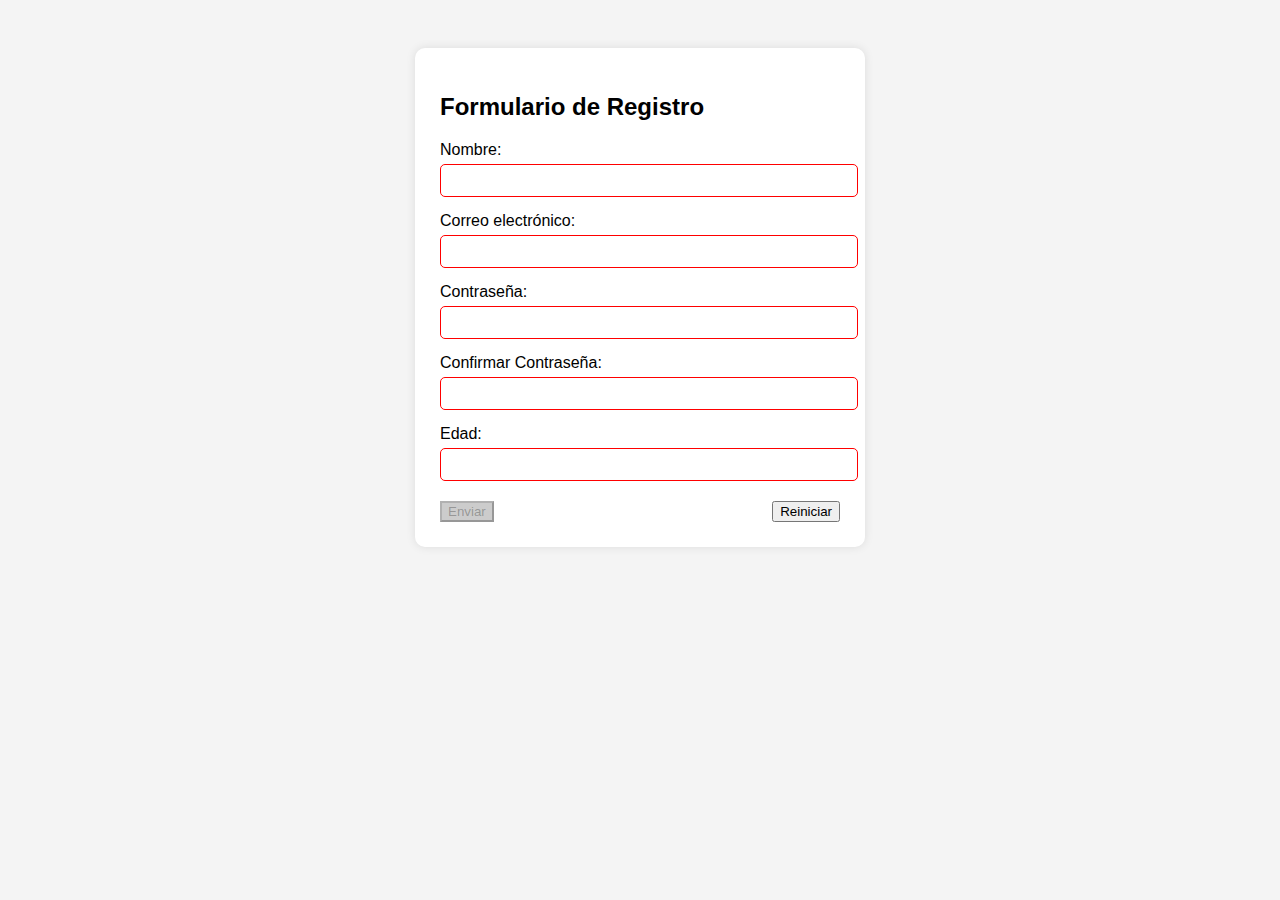
<file: 6SEMANA/index.html>
<!DOCTYPE html>
<html lang="es">
<head>
  <meta charset="UTF-8" />
  <meta name="viewport" content="width=device-width, initial-scale=1.0" />
  <title>Formulario de Validación</title>
  <link rel="stylesheet" href="styles.css" />
</head>
<body>
  <form id="registro-formulario">
    <h2>Formulario de Registro</h2>

    <label>Nombre:
      <input type="text" id="nombre" required />
      <span class="error" id="error-nombre"></span>
    </label>

    <label>Correo electrónico:
      <input type="email" id="correo" required />
      <span class="error" id="error-correo"></span>
    </label>

    <label>Contraseña:
      <input type="password" id="contrasena" required />
      <span class="error" id="error-contrasena"></span>
    </label>

    <label>Confirmar Contraseña:
      <input type="password" id="confirmar" required />
      <span class="error" id="error-confirmar"></span>
    </label>

    <label>Edad:
      <input type="number" id="edad" min="18" required />
      <span class="error" id="error-edad"></span>
    </label>

    <div class="botones">
      <button type="submit" id="enviar" disabled>Enviar</button>
      <button type="reset" id="reiniciar">Reiniciar</button>
    </div>
  </form>

  <script src="script.js"></script>
</body>
</html>
</file>
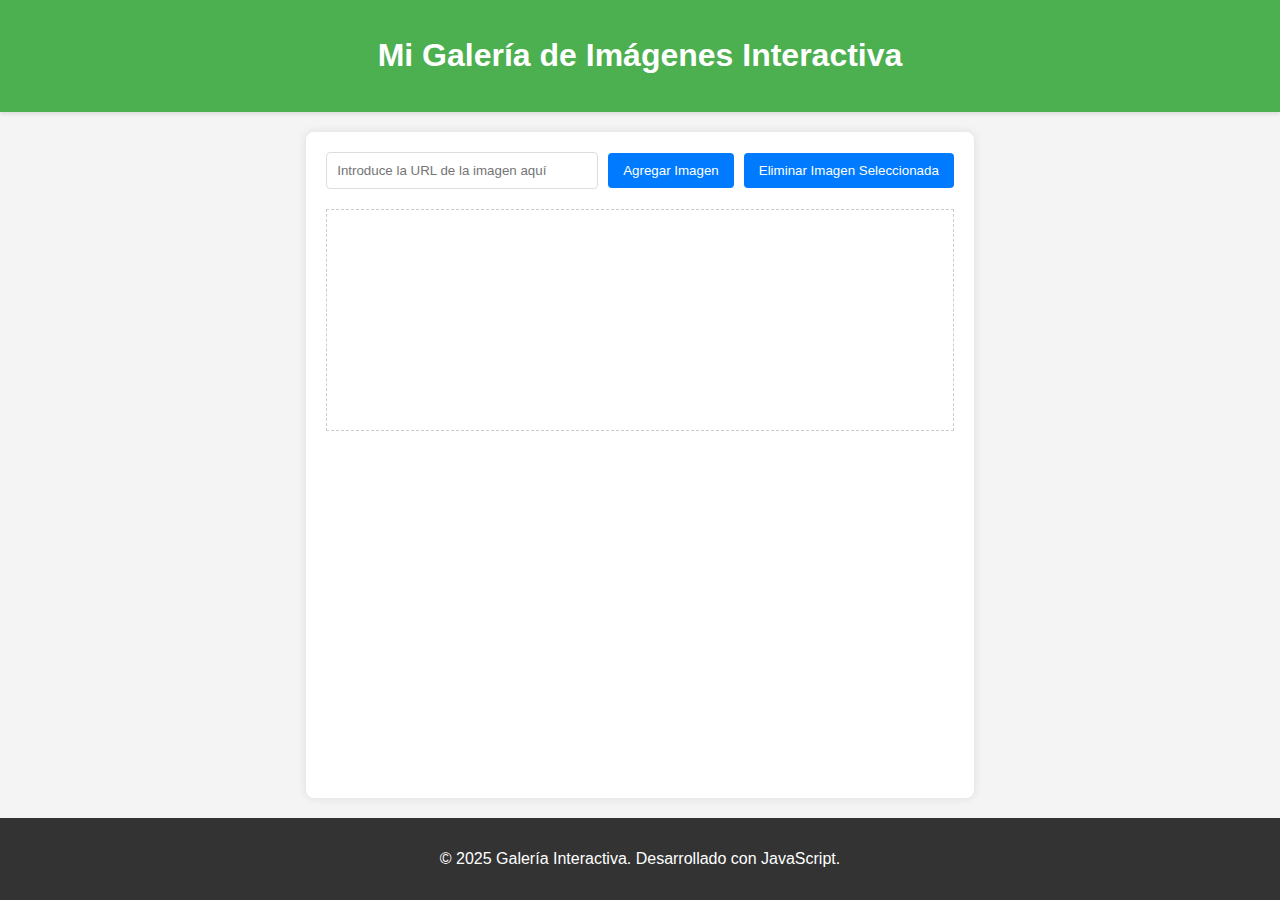
<file: SEMANA5/index.html>
<!DOCTYPE html>
<html lang="es">
<head>
    <meta charset="UTF-8">
    <meta name="viewport" content="width=device-width, initial-scale=1.0">
    <title>Galería Interactiva</title>
    <link rel="stylesheet" href="styles.css">
</head>
<body>
    <header>
        <h1>Mi Galería de Imágenes Interactiva</h1>
    </header>

    <main>
        <section class="controls">
            <input type="url" id="imageUrl" placeholder="Introduce la URL de la imagen aquí">
            <button id="addImageBtn">Agregar Imagen</button>
            <button id="deleteImageBtn">Eliminar Imagen Seleccionada</button>
        </section>

        <section class="gallery-container" id="galleryContainer">
            </section>
    </main>

    <footer>
        <p>&copy; 2025 Galería Interactiva. Desarrollado con JavaScript.</p>
    </footer>

    <script src="script.js"></script>
</body>
</html>
</file>
<file: 6SEMANA/styles.css>
body {
  font-family: Arial, sans-serif;
  background-color: #f4f4f4;
  padding: 40px;
}

form {
  background-color: white;
  padding: 25px;
  border-radius: 10px;
  max-width: 400px;
  margin: auto;
  box-shadow: 0 0 10px rgba(0, 0, 0, 0.1);
}

label {
  display: block;
  margin-bottom: 15px;
}

input {
  width: 100%;
  padding: 8px;
  margin-top: 5px;
  border-radius: 5px;
  border: 1px solid #ccc;
}

input:valid {
  border-color: green;
}

input:invalid {
  border-color: red;
}

.error {
  font-size: 0.9em;
  color: red;
  display: block;
  margin-top: 2px;
}

.botones {
  display: flex;
  justify-content: space-between;
  margin-top: 20px;
}

button:disabled {
  background-color: #ccc;
  cursor: not-allowed;
}
</file>
<file: SEMANA5/styles.css>
body {
    font-family: Arial, sans-serif;
    margin: 0;
    padding: 0;
    background-color: #f4f4f4;
    color: #333;
    display: flex;
    flex-direction: column;
    min-height: 100vh;
}

header {
    background-color: #4CAF50;
    color: white;
    padding: 1rem 0;
    text-align: center;
    box-shadow: 0 2px 4px rgba(0, 0, 0, 0.1);
}

main {
    flex-grow: 1;
    padding: 20px;
    max-width: 1200px;
    margin: 20px auto;
    background-color: #fff;
    border-radius: 8px;
    box-shadow: 0 0 10px rgba(0, 0, 0, 0.1);
}

.controls {
    display: flex;
    flex-wrap: wrap;
    gap: 10px;
    margin-bottom: 20px;
    justify-content: center;
    align-items: center;
}

.controls input[type="url"] {
    flex-grow: 1;
    padding: 10px;
    border: 1px solid #ddd;
    border-radius: 4px;
    min-width: 250px; /* Asegura un ancho mínimo en pantallas pequeñas */
}

.controls button {
    padding: 10px 15px;
    background-color: #007bff;
    color: white;
    border: none;
    border-radius: 4px;
    cursor: pointer;
    transition: background-color 0.3s ease;
}

.controls button:hover {
    background-color: #0056b3;
}

.gallery-container {
    display: grid;
    grid-template-columns: repeat(auto-fill, minmax(200px, 1fr)); /* Responsivo con minmax */
    gap: 15px;
    padding: 10px;
    border: 1px dashed #ccc; /* Borde visual del contenedor */
    min-height: 200px; /* Asegura que el contenedor sea visible incluso sin imágenes */
    align-content: start; /* Las imágenes se alinean al inicio del grid */
}

.gallery-image {
    width: 100%;
    height: 150px; /* Altura fija para consistencia */
    object-fit: cover; /* Recorta la imagen para que quepa sin distorsión */
    border: 2px solid #eee;
    border-radius: 5px;
    cursor: pointer;
    transition: transform 0.2s ease, border-color 0.2s ease, box-shadow 0.2s ease;
}

.gallery-image:hover {
    transform: scale(1.03);
    box-shadow: 0 4px 8px rgba(0, 0, 0, 0.2);
}

.gallery-image.selected {
    border: 3px solid #ff4500; /* Borde naranja intenso para la selección */
    box-shadow: 0 0 15px rgba(255, 69, 0, 0.5);
    transform: scale(1.05); /* Ligeramente más grande al seleccionar */
}

/* Animaciones opcionales */
@keyframes fadeIn {
    from { opacity: 0; transform: translateY(10px); }
    to { opacity: 1; transform: translateY(0); }
}

@keyframes fadeOut {
    from { opacity: 1; transform: translateY(0); }
    to { opacity: 0; transform: translateY(-10px); }
}

/* Aplicar animaciones con JavaScript cuando se agreguen o eliminen elementos */


footer {
    background-color: #333;
    color: white;
    text-align: center;
    padding: 1rem 0;
    margin-top: auto; /* Empuja el footer hacia abajo */
}

@media (max-width: 600px) {
    .controls {
        flex-direction: column;
    }
    .controls input[type="url"],
    .controls button {
        width: 100%;
    }
}
</file>
